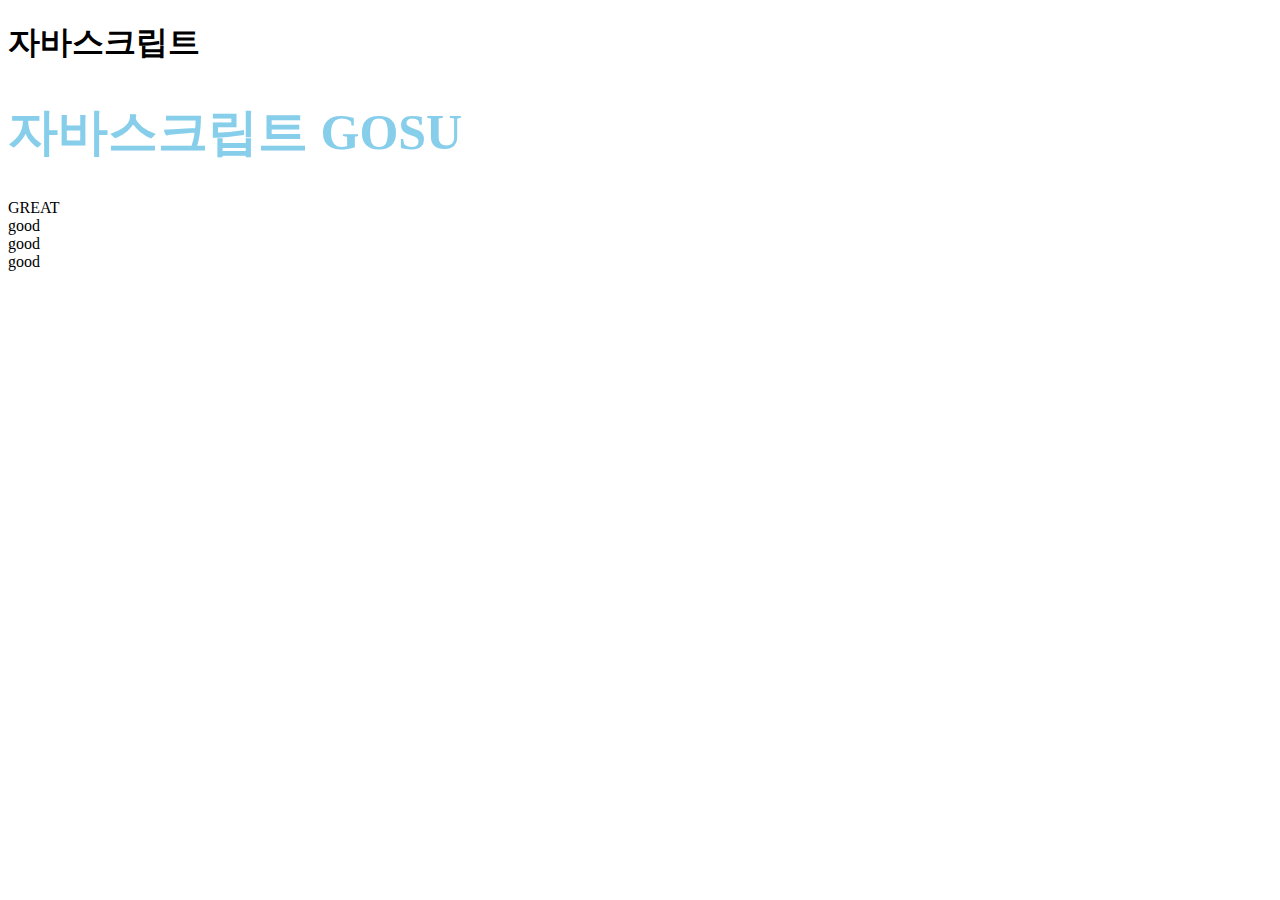
<file: index.html>
<!DOCTYPE html>
<html lang="en">
  <head>
    <meta charset="UTF-8" />
    <meta name="viewport" content="width=device-width, initial-scale=1.0" />
    <title>Document</title>
  </head>
  <body>
    <h1 id="box">JavaScript</h1>
    <h1 id="box2">JavaScript</h1>
    <div class="number">GREAT</div>
    <div>good</div>
    <div>good</div>
    <div>good</div>
    <script>
      document.getElementById("box").innerHTML = "자바스크립트";
      document.getElementById("box2").innerHTML = "자바스크립트 GOSU";
      document.getElementById("box2").style.fontSize = "50px";
      document.getElementById("box2").style.color = "skyblue";

      document.getElementsByClassName("number").innerHTML = "class";
    </script>
  </body>
</html>
</file>
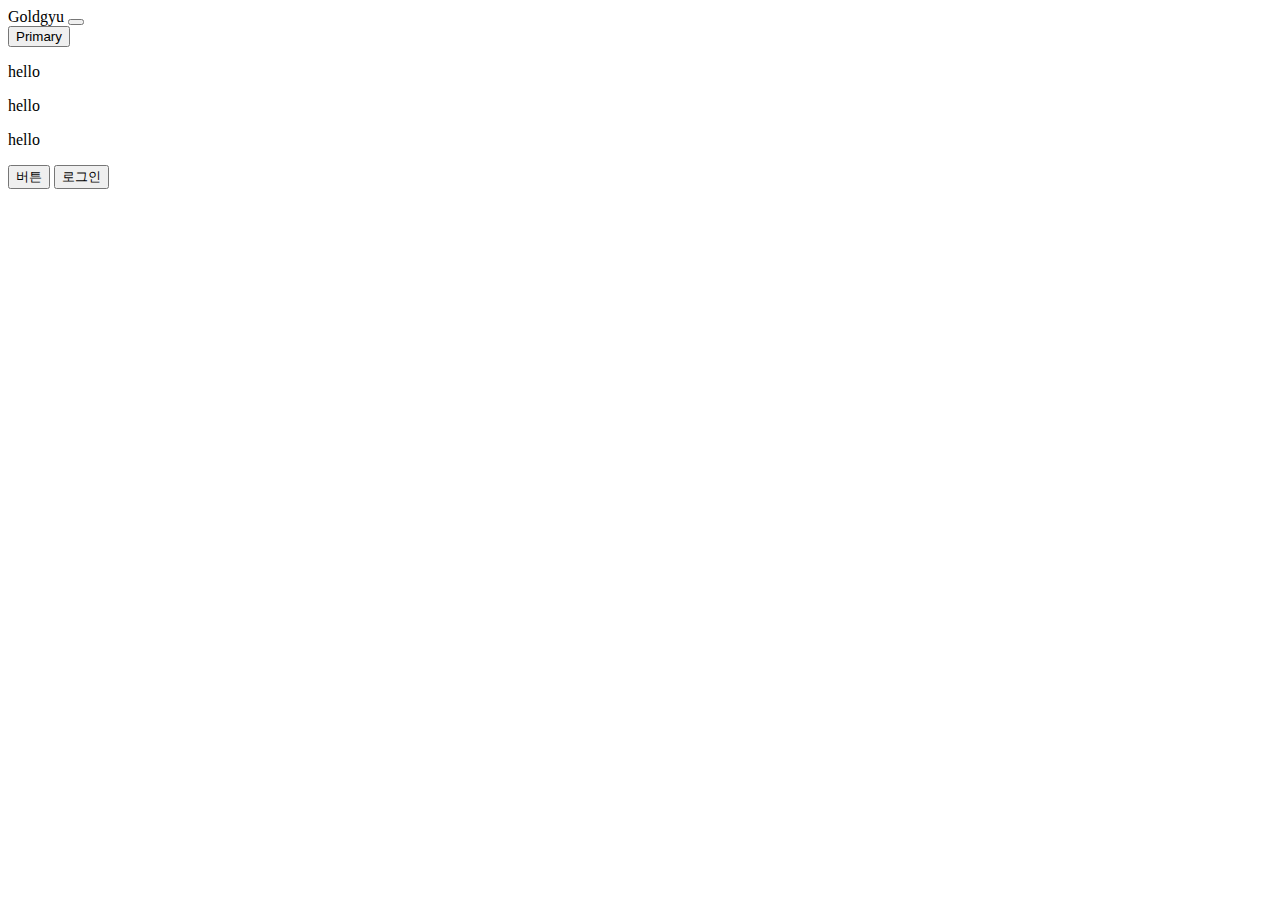
<file: bootstrap/bootstrap.html>
<!DOCTYPE html>
<html lang="en">
  <head>
    <meta charset="UTF-8" />
    <meta name="viewport" content="width=device-width, initial-scale=1.0" />
    <title>부트스트랩 사용해서 자바스크립트로 만들어보기</title>
    <link
      href="https://cdn.jsdelivr.net/npm/bootstrap@5.3.1/dist/css/bootstrap.min.css"
      rel="stylesheet"
      integrity="sha384-4bw+/aepP/YC94hEpVNVgiZdgIC5+VKNBQNGCHeKRQN+PtmoHDEXuppvnDJzQIu9"
      crossorigin="anonymous"
    />
    <link href="bootstrap.css" rel="stylesheet" />
  </head>
  <body>
    <nav class="navbar navbar-light bg-light">
      <div class="container-fluid">
        <span class="navbar-brand">Goldgyu</span>
        <button class="navbar-toggler" type="button" onclick="">
          <span class="navbar-toggler-icon"></span>
        </button>
      </div>
    </nav>
    <ul class="list-group" id="test1">
      <li class="list-group-item">Good Morning</li>
      <li class="list-group-item">I am a Bitcoiner</li>
      <li class="list-group-item">A third item</li>
      <li class="list-group-item">A fourth item</li>
      <li class="list-group-item">And a fifth one</li>
    </ul>
    <button type="button" class="btn btn-primary">Primary</button>
    <p class="hello">hello</p>
    <p class="hello">hello</p>
    <p class="hello">hello</p>

    <button id="버튼">버튼</button>
    <button>로그인</button>
    <script
      src="https://code.jquery.com/jquery-3.7.1.min.js"
      integrity="sha256-/JqT3SQfawRcv/BIHPThkBvs0OEvtFFmqPF/lYI/Cxo="
      crossorigin="anonymous"
    ></script>
    <script>
      // jQuery
      $(".hello").html("good Morning");
      $(".hello").css("color", "green");
      $(".hello").addClass("show");
      $("#버튼").on("click", function () {
        // $('.hello').hide()
        // $('.hello').fadeOut()
        $(".hello").slideUp();
      });

      document.querySelector("#test1");
      document
        .getElementsByClassName("navbar-toggler")[0]
        .addEventListener("click", function () {
          document
            .getElementsByClassName("list-group")[0]
            .classList.toggle("show");
        });
    </script>
    <script
      src="https://cdn.jsdelivr.net/npm/bootstrap@5.3.1/dist/js/bootstrap.bundle.min.js"
      integrity="sha384-HwwvtgBNo3bZJJLYd8oVXjrBZt8cqVSpeBNS5n7C8IVInixGAoxmnlMuBnhbgrkm"
      crossorigin="anonymous"
    ></script>
  </body>
</html>
</file>
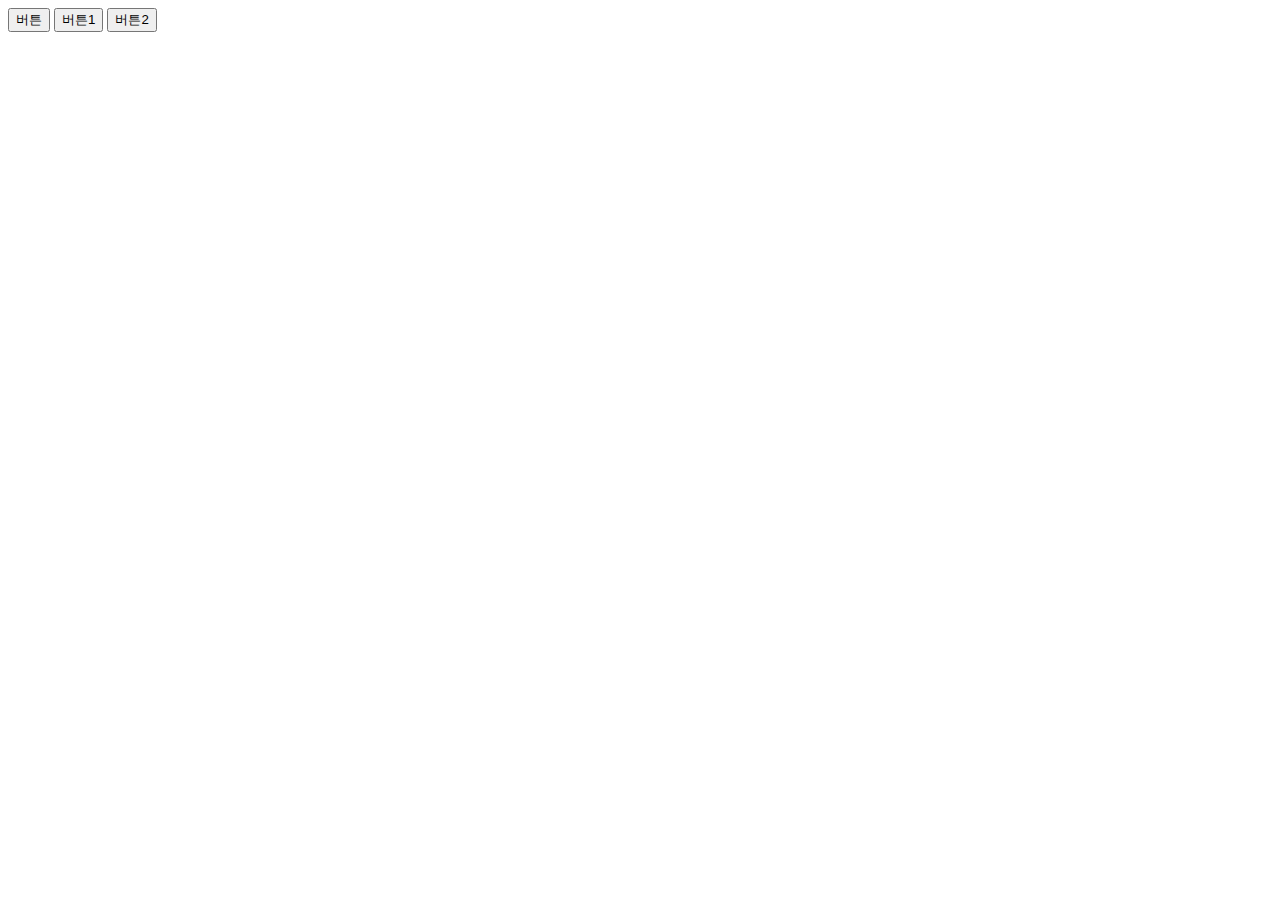
<file: makeModal/makeModal.html>
<!DOCTYPE html>
<html lang="en">
  <head>
    <meta charset="UTF-8" />
    <meta name="viewport" content="width=device-width, initial-scale=1.0" />
    <title>Document</title>
    <link rel="stylesheet" href="makeModal.css" />
  </head>
  <body>
    <!-- 1. HTML/CSS로 미리 디자인 -->
    <!-- 2. 필요할 떄 보여달라고 코드짬 -->
    <div class="alert-box" id="test">
      알림창 Modal
      <button onclick="alertClose('test', 'none')">닫기</button>
    </div>
    <div class="alert-box" id="test2">
      <p id="test3">test</p>
      <button onclick="alertClose('test2','none')">닫기</button>
    </div>
    <!-- <div class="alert-box" id="test3">비밀번호를 입력하세요</div> -->
    <button onClick="alertOpen('block');">버튼</button>

    <button onclick="button('아이디를 입력하세요','block')">버튼1</button>
    <button onclick="button('비밀번호를 입력하세요','block')">버튼2</button>
    <script>
      function alertOpen(block) {
        document.getElementById("test").style.display = block;
      }
      function alertClose(id, none) {
        document.getElementById(id).style.display = none;
      }
      function button(context, state) {
        document.getElementById("test3").innerHTML = context;
        document.getElementById("test2").style.display = state;
      }
    </script>
  </body>
</html>
</file>
<file: makeModal/makeModal.css>
.alert-box {
  background-color: blue;
  padding: 20px;
  color: white;
  border-radius: 5px;
  display: none;
}
</file>
